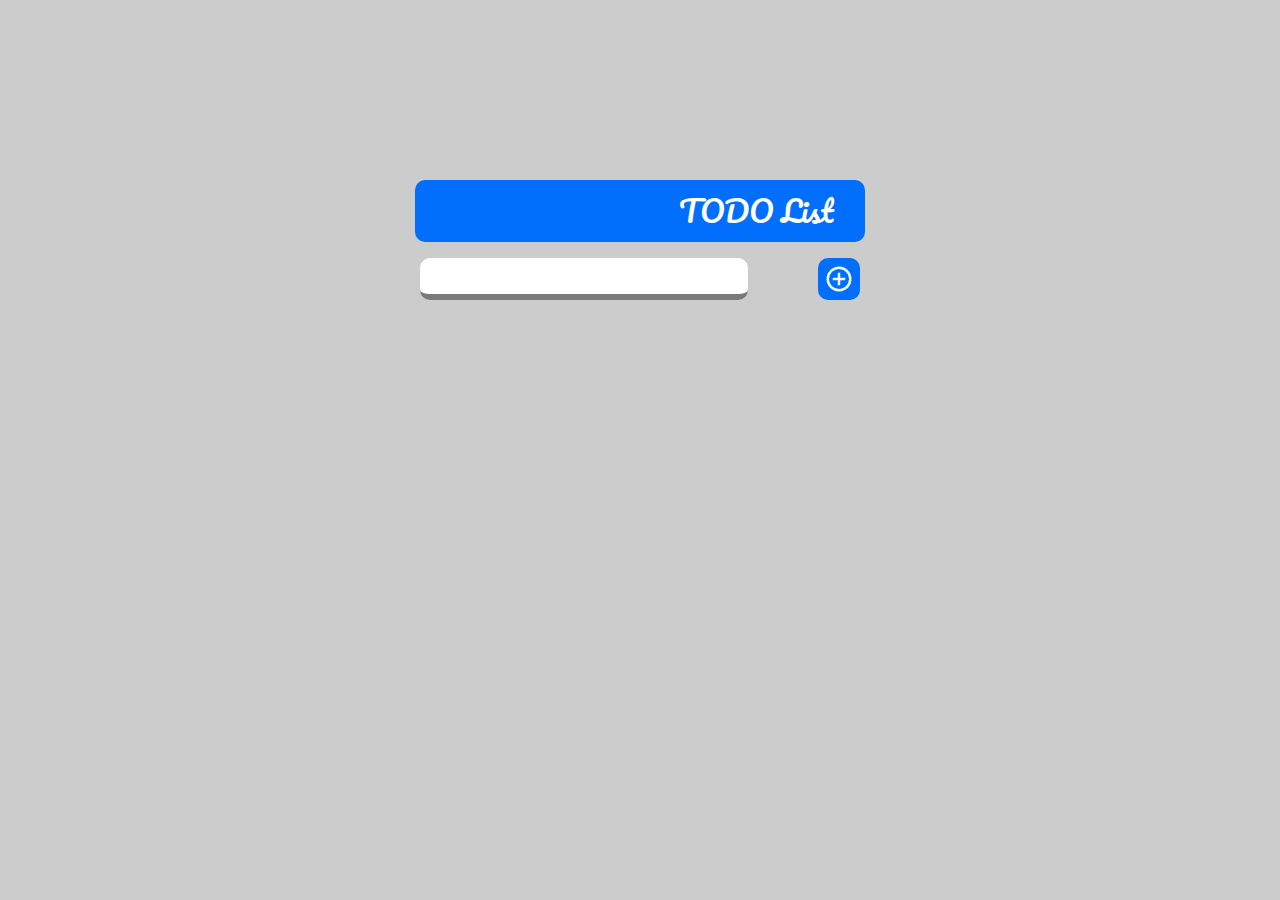
<file: index.html>
<!DOCTYPE html>
<html lang="pt-br">
    <head>
        <meta charset="UTF-8" />
        <meta name="viewport" content="width=device-width, initial-scale=1.0" />
        <title>TODO List</title>

        <link rel="stylesheet" href="css/reset.css" />
        <link rel="stylesheet" href="css/style.css" />
    </head>

    <body id="todo_body">
        <div class="todo_container">
            <div class="todo-title">
                <h1>TODO List</h1>
            </div>

            <div class="todo-register">
                <input type="text" id="taskInput" />
                <button id="taskBTN"><img src="imgs/plus-circle-regular-24.png" alt="add task" /></button>
            </div>

            <div class="todo-task_container">
                <ul></ul>
            </div>
        </div>

        <script src="javascript/script.js"></script>
    </body>
</html>
</file>
<file: css/style.css>
@import url("https://fonts.googleapis.com/css2?family=Pacifico&display=swap");
@import url("https://fonts.googleapis.com/css2?family=Pangolin&display=swap");

#todo_body {
    display: flex;
    justify-content: center;
    background-color: #ccc;
}

.todo_container {
    display: flex;
    flex-direction: column;
    border: 5px;
    /* border-radius: 0 25px; */
    margin-top: 20vh;
    margin-bottom: 15vh;
    padding-bottom: 12px;
    background-color: #ccc;
    width: 450px;
    min-height: 150px;
    gap: 16px;
}

.todo-title {
    background-color: #016efc;
    color: white;
    font-family: "Pacifico", cursive;
    font-size: 30px;
    text-align: right;
    padding: 16px 32px 16px 0;
    border-radius: 10px;
    transition: padding-right 0.2s ease-out 1ms;
    cursor: default;
}

.todo-title:hover {
    text-align: center;
    padding-right: 0;
}

.todo-register {
    display: flex;
    justify-content: space-between;
}
.todo-register input[type="text"] {
    border: none;
    border-bottom: 6px solid rgb(122, 122, 122);
    border-radius: 10px;
    font-family: "Pangolin", cursive;
    font-size: 16px;
    width: 320px;
    height: 20px;
    padding: 8px 0 8px 8px;
    margin-left: 5px;
    transition: margin-left 0.5s ease-in-out 1ms;
}
.todo-register input[type="text"]:hover {
    margin-left: 15px;
}
.todo-register input[type="text"]:focus {
    outline: none;
    margin-left: 15px;
    cursor: none;
}

.todo-register button {
    border: none;
    border-radius: 10px;
    background-color: #016efc;
    color: #f0ffff;
    display: flex;
    justify-content: center;
    align-items: center;
    margin-right: 5px;
    width: 42px;
    transition: width 0.4s ease-in-out 1ms;
}
.todo-register button:hover {
    width: 97px;
    cursor: pointer;
}
.todo-register button:active {
    background-color: #003780;
}

.todo-task_container ul li {
    display: flex;
    justify-content: space-between;
    align-items: center;
    padding: 10px;
    margin: 5px;
    border: none;
    border-radius: 10px;
    background-color: white;
    font-family: "Pangolin", cursive;
    font-size: 18px;
    font-weight: bold;
}
.todo-task_container ul li:hover {
    border: none;
    background-color: #016efc;
    color: white;
    font-weight: normal;
    cursor: crosshair;
    text-decoration: line-through;
}

.delete {
    width: 24px;
    background-color: #c70000;
    border-radius: 5px;
}
.delete:hover {
    cursor: pointer;
    background-color: #ff0202;
}

.task-done {
    text-decoration: line-through;
    color: crimson;
}
</file>
